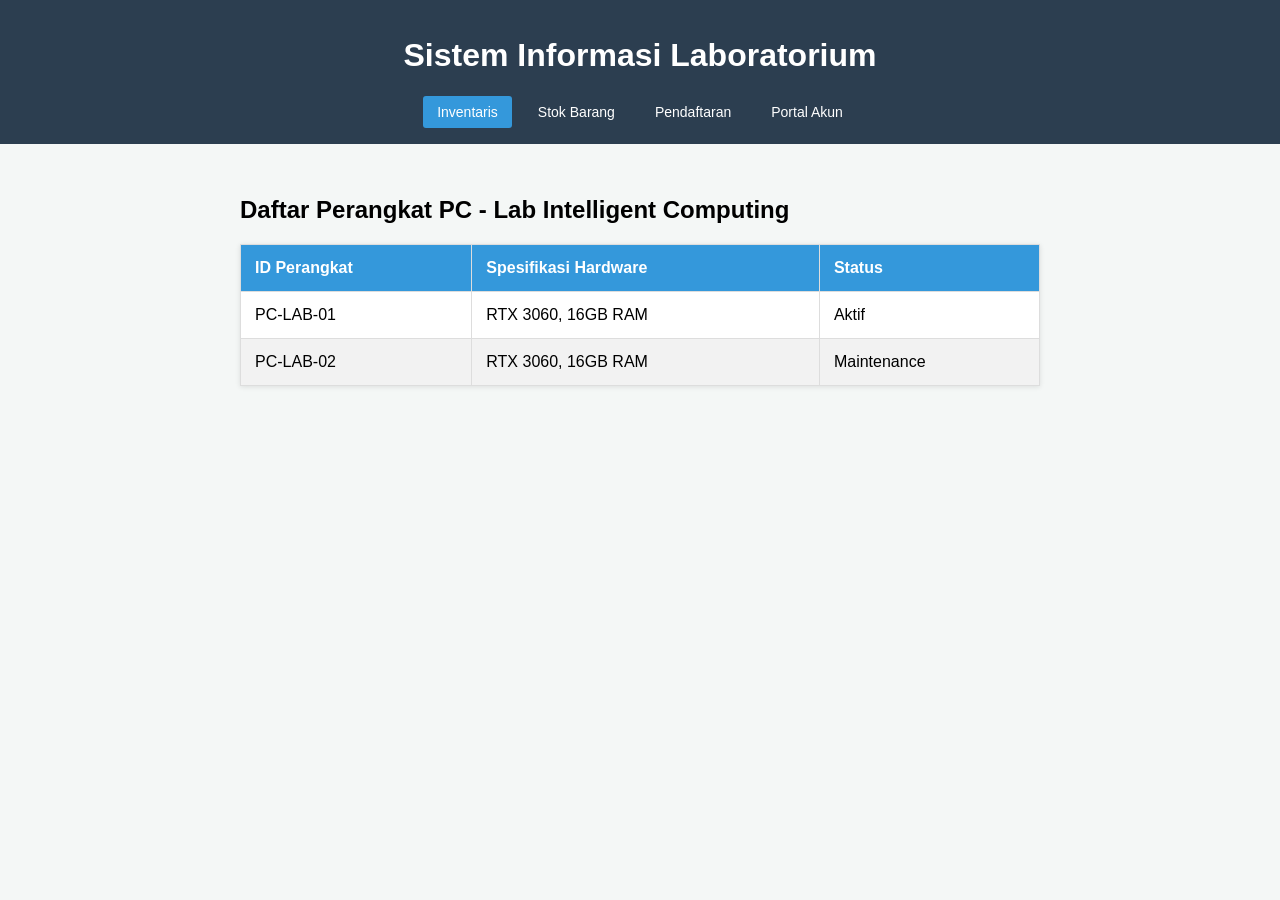
<file: inventaris.html>
<!-- isi struktur tampilannya disini -->
 <!-- 202432014_Fachri Abdurrahman Shiddiq -->
<!DOCTYPE html>
<html lang="id">

<head>
    <meta charset="UTF-8">
    <title>Inventaris Lab</title>
    <link rel="stylesheet" href="style1.css">
</head>

<body>

    <header>
        <h1>Sistem Informasi Laboratorium</h1>

        <nav>
            <a href="inventaris.html" class="active">Inventaris</a>
            <a href="stok.html">Stok Barang</a>
            <a href="pendaftaran.html">Pendaftaran</a>
            <a href="index.html">Portal Akun</a>
        </nav>
    </header>

    <main>

        <h2>Daftar Perangkat PC - Lab Intelligent Computing</h2>

        <table class="inventaris-table">

            <thead>
                <tr>
                    <th>ID Perangkat</th>
                    <th>Spesifikasi Hardware</th>
                    <th>Status</th>
                </tr>
            </thead>

            <tbody>
                <tr>
                    <td>PC-LAB-01</td>
                    <td>RTX 3060, 16GB RAM</td>
                    <td>Aktif</td>
                </tr>

                <tr>
                    <td>PC-LAB-02</td>
                    <td>RTX 3060, 16GB RAM</td>
                    <td>Maintenance</td>
                </tr>
            </tbody>

        </table>

    </main>

</body>
</html>
</file>
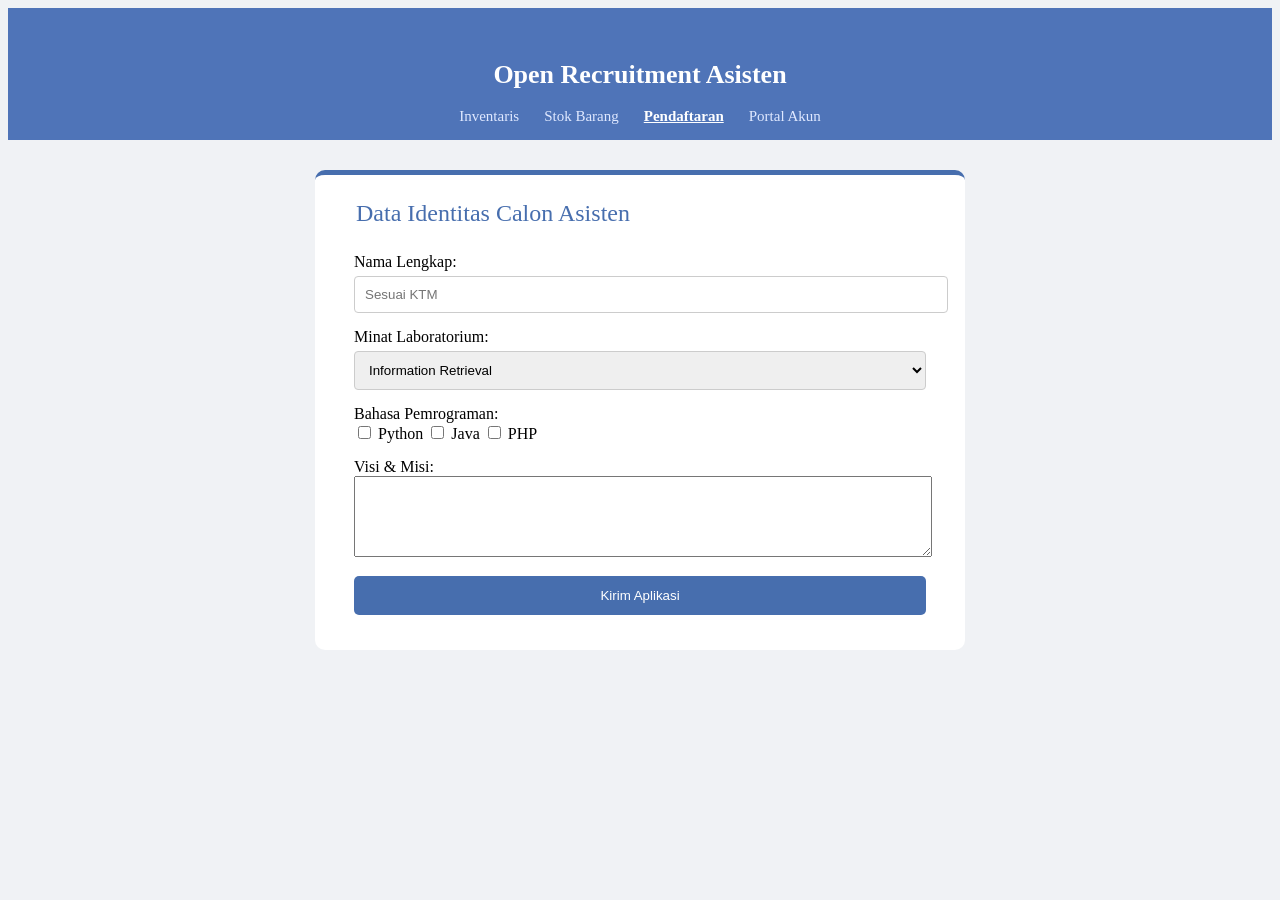
<file: pendaftaran.html>
<!-- 202432014_Fachri Abdurrahman Shiddiq -->
<!DOCTYPE html>
<html lang="id">
<head>
    <title>Lab ITPLN - Pendaftaran</title>
    <link rel="stylesheet" href="style3.css">
</head>
<body>
    <header>
        <h1>Open Recruitment Asisten</h1>
        <nav>
            <a href="inventaris.html">Inventaris</a>
            <a href="stok.html">Stok Barang</a>
            <a href="pendaftaran.html" class="active">Pendaftaran</a>
            <a href="index.html">Portal Akun</a>
        </nav>
    </header>

    <main>
        <form class="reg-form">
            <fieldset>
                <legend>Data Identitas Calon Asisten</legend>
                <div class="form-group">
                    <label>Nama Lengkap:</label>
                    <input type="text" placeholder="Sesuai KTM">
                </div>
                <div class="form-group">
                    <label>Minat Laboratorium:</label>
                    <select>
                        <option>Information Retrieval</option>
                        <option>Software Engineering</option>
                        <option>Intelligent Computing</option>
                    </select>
                </div>
                <div class="form-group">
                    <label>Bahasa Pemrograman:</label><br>
                    <input type="checkbox"> Python 
                    <input type="checkbox"> Java 
                    <input type="checkbox"> PHP
                </div>
                <div class="form-group">
                    <label>Visi & Misi:</label><br>
                    <textarea rows="5" style="width: 100%"></textarea>
                </div>
                <button type="submit">Kirim Aplikasi</button>
            </fieldset>
        </form>
    </main>
</body>
</html>
</file>
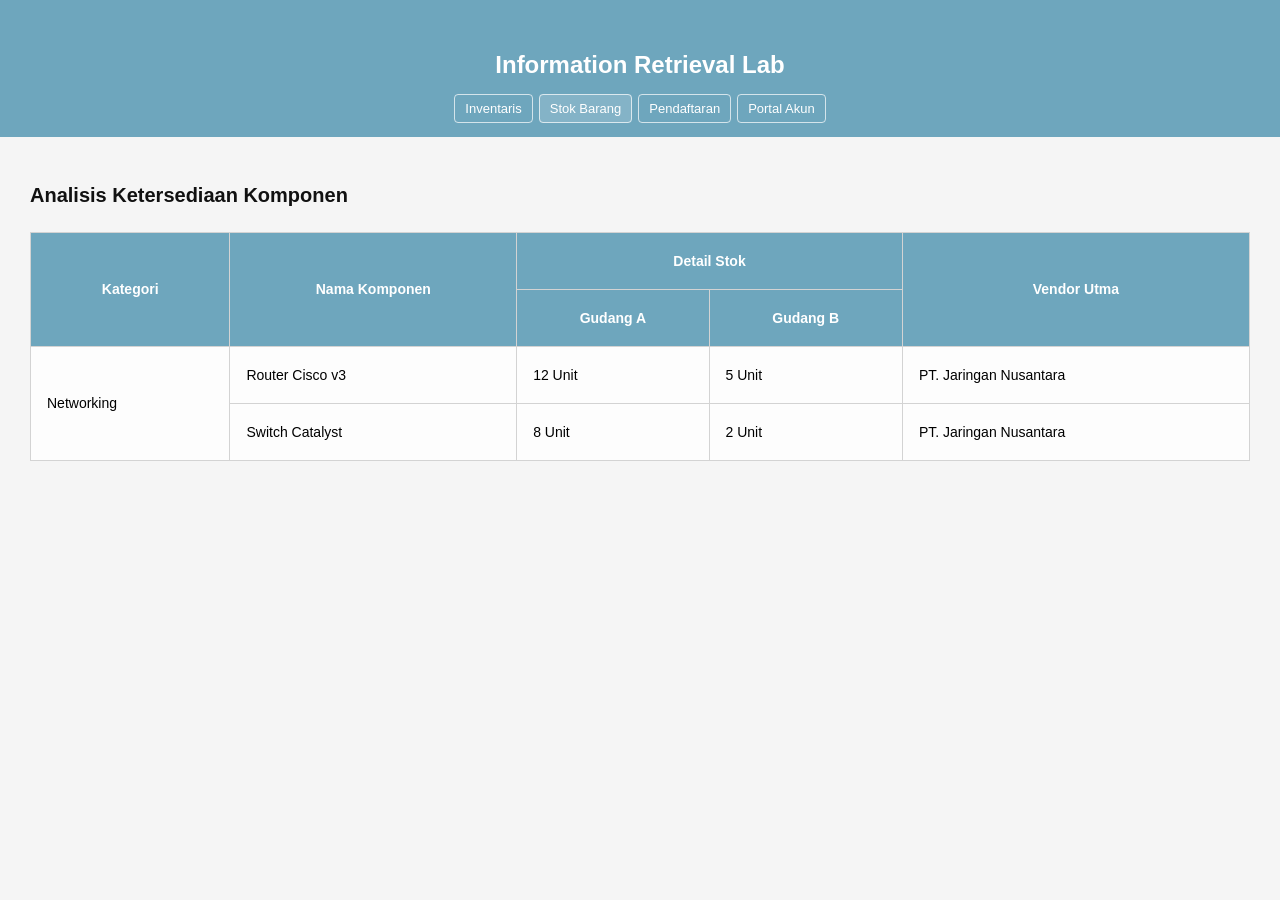
<file: stok.html>
<!-- 202432014_Fachri Abdurrahman Shiddiq -->
<!DOCTYPE html>
<html lang="id">
<head>
    <title>Lab ITPLN - Stok Barang</title>
    <link rel="stylesheet" href="style2.css">
</head>
<body>
    <header>
        <h1>Information Retrieval Lab</h1>
        <nav>
            <ul>
                <li><a href="inventaris.html">Inventaris</a></li>
                <li><a href="stok.html" class="active">Stok Barang</a></li>
                <li><a href="pendaftaran.html">Pendaftaran</a></li>
                <li><a href="index.html">Portal Akun</a></li>
            </ul>
        </nav>
    </header>

    <main>
        <h2>Analisis Ketersediaan Komponen</h2>
        <table class="styled-table">
             <thead>
                <tr>
                    <th rowspan="2">Kategori</th>
                    <th rowspan="2">Nama Komponen</th>
                    <th colspan="2">Detail Stok</th>
                    <th rowspan="2">Vendor Utma</th>
                </tr>

                <tr>
                    <th>Gudang A</th>
                    <th>Gudang B</th>
                </tr>
            </thead>

            <tbody>
                <tr>
                    <td rowspan="2">Networking</td>
                    <td>Router Cisco v3</td>
                    <td>12 Unit</td>
                    <td>5 Unit</td>
                    <td>PT. Jaringan Nusantara</td>
                </tr>

                <tr>
                    <td>Switch Catalyst</td>
                    <td>8 Unit</td>
                    <td>2 Unit</td>
                    <td>PT. Jaringan Nusantara</td>
                </tr>
            </tbody>
        </table>
    </main>
</body>
</html>
</file>
<file: style1.css>
/* 202432014_Fachri Abdurrahman Shiddiq */
body { font-family: 'Segoe UI', Tahoma, Geneva, Verdana, sans-serif; background: #f4f7f6; margin: 0; }
header { background: #2c3e50; color: white; padding: 1rem; text-align: center; }
nav {  display: flex; justify-content: center; gap: 12px; }

nav a {
    color: white;

    text-decoration: none;

    padding: 8px 14px;

    border-radius: 3px;

    font-size: 14px;

    transition: 0.3s;
}


nav a.active { background: #3498db; }

nav a:hover {
    background: #3498db;
}

main { padding: 2rem; max-width: 800px; margin: auto; }

.inventaris-table {
    width: 100%;

    border-collapse: collapse;

    background: white;

    box-shadow: 0 1px 5px rgba(0,0,0,0.1);
}

.inventaris-table th,
.inventaris-table td {
    border: 1px solid #ddd;

    padding: 14px;

    text-align: left;
}


th { background-color: #3498db; color: white; }
tr:nth-child(even) { background-color: #f2f2f2; }
</file>
<file: style3.css>
/* 202432014_Fachri Abdurrahman Shiddiq */
body { background-color: #f0f2f5; font-family: 'Verdana'; }

header { background-color: #4f74b8; padding: 35px 0 15px; text-align: center; }
header h1 { color: white; margin-bottom: 18px; font-size: 26px; }
nav { display: flex; justify-content: center; gap: 25px; }
nav a { text-decoration: none; color: #dfe8ff; font-size: 15px; }

nav a.active { color: white; font-weight: bold; text-decoration: underline; }
main { display: flex; justify-content: center; margin-top: 30px; }
.reg-form { background: white; padding: 25px; border-radius: 10px; width: 100%; max-width: 600px; border-top: 5px solid #476EAE; }
fieldset { border: none; }
legend { font-size: 1.5em; color: #476EAE; margin-bottom: 20px; }
.form-group { margin-bottom: 15px; }
input[type="text"], select { width: 100%; padding: 10px; margin-top: 5px; border: 1px solid #ccc; border-radius: 4px; }
button { background: #476EAE; color: white; border: none; padding: 12px 20px; border-radius: 5px; cursor: pointer; width: 100%; }
</file>
<file: style2.css>
/* 202432014_Fachri Abdurrahman Shiddiq */
/* hias tampilan dari stok html disini */
body {
    margin: 0;
    font-family: 'Segoe UI', sans-serif;
    background-color: #f5f5f5;
}

/* HEADER */
header {
    background-color: #6ea6bd;
    text-align: center;
    padding: 35px 0 20px;
}

header h1 {
    color: white;
    margin-bottom: 20px;
    font-size: 24px;
}

/* NAVIGATION */
nav ul {
    list-style: none;
    padding: 0;
    margin: 0;

    display: flex;
    justify-content: center;
    gap: 6px;
}

nav ul li {
    display: inline;
}

nav ul li a {
    text-decoration: none;
    color: white;

    border: 1px solid rgba(255,255,255,0.7);
    padding: 6px 10px;
    border-radius: 4px;

    font-size: 13px;

    transition: 0.3s;
}

nav ul li a:hover {
    background-color: rgba(255,255,255,0.2);
}

nav ul li a.active {
    background-color: rgba(255,255,255,0.15);
}

/* MAIN CONTENT */
main {
    padding: 30px;
}

main h2 {
    font-size: 20px;
    margin-bottom: 25px;
    color: #111;
}

/* TABLE */
.styled-table {
    width: 100%;
    border-collapse: collapse;
    background-color: white;
}

.styled-table th,
.styled-table td {
    border: 1px solid #d3d3d3;
    padding: 20px 16px;
    font-size: 14px;
}

.styled-table th {
    background-color: #6ea6bd;
    color: white;
    text-align: center;
}

.styled-table td {
    background-color: #fdfdfd;
}

/* Hover effect */
.styled-table tbody tr:hover {
    background-color: #f2f2f2;
}
</file>
